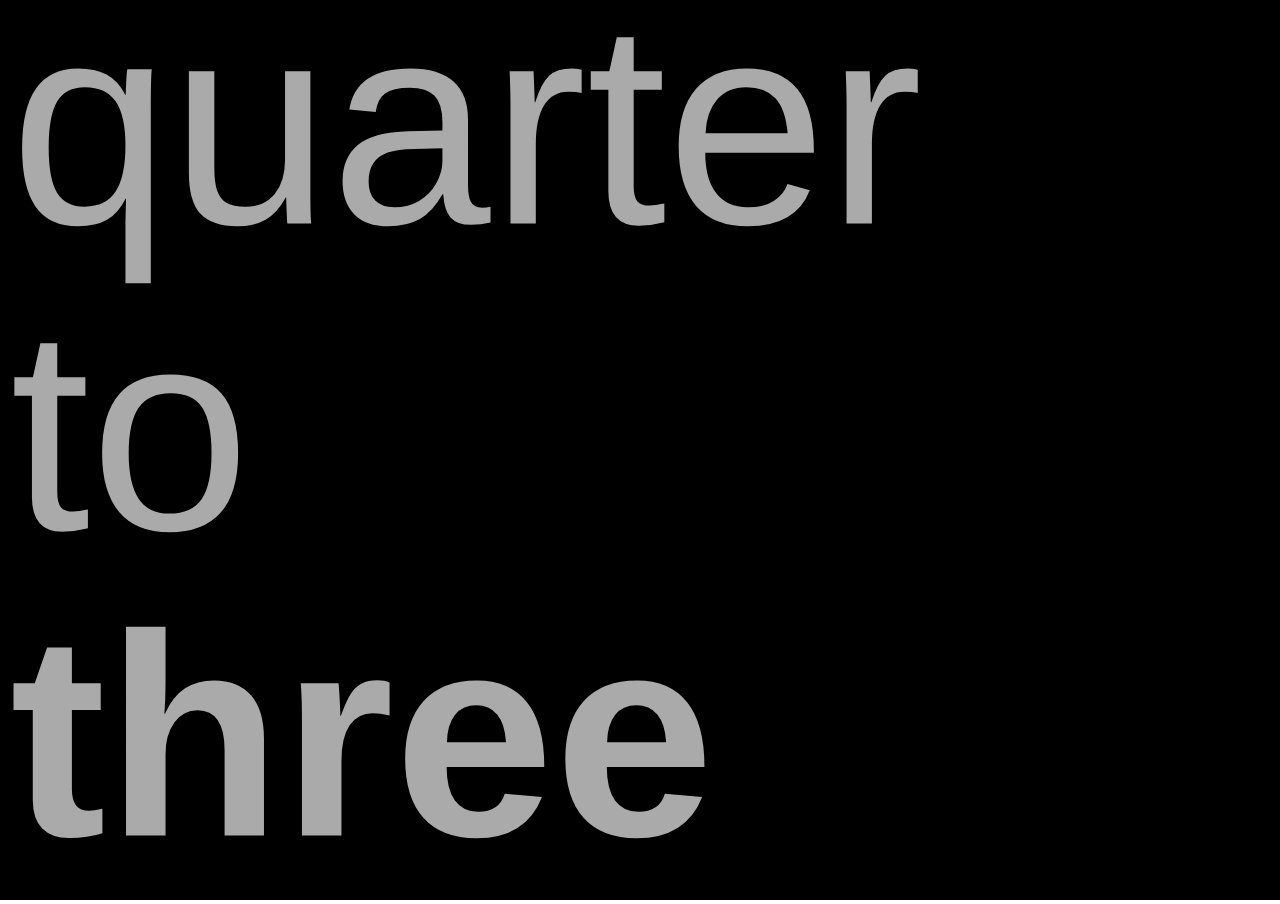
<file: index.html>
<!DOCTYPE html>
<html lang="en">
<head>
  <meta charset="utf-8"/>
  <title>Time in Words Clock by djmclean</title>
  <meta name="viewport" content="width=device-width, initial-scale=1.0" />
  <meta name="description" content="Time in Words Clock - Copyright (c) 2013-2016 djmclean" />
  <meta name="Author" content="djmclean" />
  <link rel="stylesheet" href="style.css">

  <script>
  var aCanvas;
  var aContext;
  var aTimer;
  var tiw;
  var language;
  var prevLanguage;
  var bgColor;
  var txtColor;
  var fontFace;
  var italic;
  var roundUp;

  function IsNull(a, b) {
    return (a + "" != "undefined") && (a + "" != "null") ? a : b;
  }

  function Order(a, b) {
    var au = a.toUpperCase();
    var bu = b.toUpperCase();
    return au < bu ? -1 : au === bu ? 0 : +1;
  }

  function GetFontListX() {
    var o = document.getElementById('dialogHelperId');
    if(o && o.fonts) {
      var fontList = [];
      for(var x = 0; x < o.fonts.count; x++)
        fontList[x] = o.fonts(x + 1);
      return fontList.sort(Order);
    }
    return [];
  }

  function CreateFontOptions(fonts) {
    if(document.getElementById("fontFace").tagName.toUpperCase() != "SELECT") {
      var currentVal = document.getElementById("fontFace").value;
      document.getElementById("divFont").innerHTML = '<label for="fontFace">Font&nbsp;Face</label><select id="fontFace" />';
      var o = document.getElementById("fontFace");
      var oOption = document.createElement("option");
      o.add(oOption);
      oOption.value = oOption.text = "sans-serif";
      for(var x = 0; x < fonts.length; x++) {
        oOption = document.createElement("option");
        o.add(oOption);
        oOption.value = oOption.text = fonts[x];
      }
      document.getElementById("fontFace").value = currentVal;
    }
  }

  function getFontList(user_fonts) {
    var fonts = null;
    var obj = document.getElementById('font_getter');
    if(typeof(obj.GetVariable) != 'undefined')
      fonts = obj.GetVariable('/:user_fonts');
    else if(typeof(user_fonts) != 'undefined')
      fonts = unescape(user_fonts);
    if(fonts) {
      if(typeof(fonts) == 'string')
        fonts = fonts.split(',');
      CreateFontOptions(fonts.sort(Order));
    }
  }

  function Redraw() {
    if(language != prevLanguage)
      LoadTiw();

    aCanvas.width = window.innerWidth;
    aCanvas.height = window.innerHeight;
    aContext.fillStyle = bgColor;
    aContext.fillRect(0, 0, aCanvas.width, aCanvas.height);

    var s = ["0", "", "", ""];
    try {
      s = TimeInWords(roundUp);
    }
    catch(e) {}

    aContext.fillStyle = txtColor;
    if(s[1].length == 0) { // 2 lines
      aContext.font = (aCanvas.height * 2.8) + "% " + fontFace;
      if(s[0] == "1")
        aContext.font = "bold " + aContext.font;
      if(italic == "true")
        aContext.font = "italic " + aContext.font;
      aContext.textBaseline = 'top';
      aContext.fillText(s[2], 10, 0, aCanvas.width - 18);

      aContext.font = (aCanvas.height * 2.8) + "% " + fontFace;
      if(s[0] == "2")
        aContext.font = "bold " + aContext.font;
      if(italic == "true")
        aContext.font = "italic " + aContext.font;
      aContext.textBaseline = 'bottom';
      aContext.fillText(s[3], 10, aCanvas.height, aCanvas.width - 18);
    }
    else { // 3 lines
      aContext.font = (aCanvas.height * 2) + "% " + fontFace;
      if(s[0] == "0")
        aContext.font = "bold " + aContext.font;
      if(italic == "true")
        aContext.font = "italic " + aContext.font;
      aContext.textBaseline = 'top';
      aContext.fillText(s[1], 10, 0, aCanvas.width - 18);

      aContext.font = (aCanvas.height * 2) + "% " + fontFace;
      if(s[0] == "1")
        aContext.font = "bold " + aContext.font;
      if(italic == "true")
        aContext.font = "italic " + aContext.font;
      aContext.textBaseline = 'middle';
      aContext.fillText(s[2], 10, aCanvas.height / 2, aCanvas.width - 18);

      aContext.font = (aCanvas.height * 2) + "% " + fontFace;
      if(s[0] == "2")
        aContext.font = "bold " + aContext.font;
      if(italic == "true")
        aContext.font = "italic " + aContext.font;
      aContext.textBaseline = 'bottom';
      aContext.fillText(s[3], 10, aCanvas.height, aCanvas.width - 18);
    }
  }

  function a_ondblclick() {
    clearTimeout(aTimer);
    document.getElementById("language").value = language;
    document.getElementById("bgColor").value = bgColor;
    document.getElementById("txtColor").value = txtColor;
    document.getElementById("fontFace").value = fontFace;
    document.getElementById("italic").checked = (italic == "true");
    document.getElementById("roundUp").checked = (roundUp == "true");
    document.getElementById('cd-panel').className = "cd-panel from-right is-visible";
  }

  function a_onmousedown() {
    aTimer = window.setTimeout(a_ondblclick, 750);
  }

  function a_onmouseup() {
    clearTimeout(aTimer);
  }

  function LoadTiw() {
    prevLanguage = language;
    if(tiw && tiw.parentElement)
      tiw.parentElement.removeChild(tiw);
    tiw = document.createElement("script");
    tiw.async = true;
    tiw.src = language + "/timeinwords.min.js";
    var s = document.getElementsByTagName("script")[0];
    s.parentNode.insertBefore(tiw, s);
  }

  function body_onload() {
    aCanvas = document.getElementById("a");
    aContext = aCanvas.getContext("2d");

    var fonts = GetFontListX();
    if(fonts.length > 0)
      CreateFontOptions(fonts);

    language = "en";
    bgColor = "#000000";
    txtColor = "#aaaaaa";
    fontFace = "sans-serif";
    italic = "false";
    roundUp = "true";

    if(window.localStorage) {
      language = IsNull(localStorage.getItem("language"), language);
      bgColor = IsNull(localStorage.getItem("bgColor"), bgColor);
      txtColor = IsNull(localStorage.getItem("txtColor"), txtColor);
      fontFace = IsNull(localStorage.getItem("fontFace"), fontFace);
      italic = IsNull(localStorage.getItem("italic"), italic);
      roundUp = IsNull(localStorage.getItem("roundUp"), roundUp);
    }

    LoadTiw();
    window.setTimeout(Redraw, 200);
    window.setInterval(Redraw, 2000);
  }

  function btnReset_onclick() {
    document.getElementById("language").value = "en";
    document.getElementById("bgColor").value = "#000000";
    document.getElementById("txtColor").value = "#aaaaaa";
    document.getElementById("fontFace").value = "sans-serif";
    document.getElementById("italic").checked = false;
    document.getElementById("roundUp").checked = true;
  }

  function btnOK_onclick() {
    btnApply_onclick();
    btnCancel_onclick();
  }

  function btnCancel_onclick() {
    document.getElementById('cd-panel').className = "cd-panel from-right";
  }

  function btnApply_onclick() {
    language = document.getElementById("language").value;
    bgColor = document.getElementById("bgColor").value;
    txtColor = document.getElementById("txtColor").value;
    fontFace = document.getElementById("fontFace").value;
    italic = document.getElementById("italic").checked ? "true" : "false";
    roundUp = document.getElementById("roundUp").checked ? "true" : "false";

    if(window.localStorage) {
      localStorage.setItem("language", language);
      localStorage.setItem("bgColor", bgColor);
      localStorage.setItem("txtColor", txtColor);
      localStorage.setItem("fontFace", fontFace);
      localStorage.setItem("italic", italic);
      localStorage.setItem("roundUp", roundUp);
    }

    Redraw();
  }

  function body_onkeydown(e) {
    var ch = e.charCode ? e.charCode : e.keyCode;
    if(ch == 13)
      btnOK_onclick();
    if(ch == 27)
      btnCancel_onclick();
  }
  </script>
</head>

<body style="margin:0;border-style:none;overflow:hidden" onload="body_onload()" onresize="Redraw()" onkeydown="body_onkeydown(event)">
  <canvas id="a" ondblclick="a_ondblclick()" onmousedown="a_onmousedown()" onmouseup="a_onmouseup()">Sorry, your browser does not support the HTML5 canvas.</canvas>

  <object id="dialogHelperId" classid="clsid:3050f819-98b5-11cf-bb82-00aa00bdce0b" width="0px" height="0px" style="float:left"></object>
  <object id="font_getter" name="font_getter" type="application/x-shockwave-flash" data="get_fonts.swf" width="0px" height="0px" style="float:left"><param name="movie" value="get_fonts.swf" /></object>


  <div id="cd-panel" class="cd-panel from-right">
    <div class="cd-panel-container">
      <div class="cd-panel-content">
        
        <h1>Time in Words Clock by <a href="http://www.djmclean.freeserve.co.uk" target="djm">djmclean</a></h1>
        <fieldset>
          <legend>Settings</legend>
          <div class="box-text">
            <label for="language">Language</label>
            <select id="language">
              <option value="da">Dansk</option>
              <option value="en">English</option>
              <option value="fr">Français</option>
              <option value="sv">Svensk</option>
              <option value="ja-hira">にほんご</option>
              <option value="ja">日本語</option>
              <option value="zh">中文</option>
            </select>
          </div>
          <div class="box-text">
            <label for="bgColor">Background&nbsp;Colour</label>
            <input type="color" id="bgColor" maxlength="250" size="20" />
          </div>
          <div class="box-text">
            <label for="txtColor">Text&nbsp;Colour</label>
            <input type="color" id="txtColor" maxlength="250" size="20" />
          </div>
          <div id="divFont" class="box-text">
            <label for="fontFace">Font&nbsp;Face</label>
            <input type="text" id="fontFace" maxlength="250" size="20" />
          </div>
          <div class="box-check">
            <input type="checkbox" id="italic" />
            <label for="italic">Italic</label>
          </div>
          <div class="box-check">
            <input type="checkbox" id="roundUp" />
            <label for="roundUp">Round&nbsp;up&nbsp;to&nbsp;nearest&nbsp;5&nbsp;min</label>
          </div>
          <div class="buttonrow">
            <button type="button" onclick="btnReset_onclick()">Reset&nbsp;All</button>
          </div>
        </fieldset>

        <div class="buttonrow">
          <button type="button" onclick="btnOK_onclick()">OK</button>
          <button type="button" onclick="btnCancel_onclick()">Cancel</button>
          <button type="button" id="btnApply" onclick="btnApply_onclick()">Apply</button>
        </div>
      </div>
    </div>
  </div>
</body>
</html>
</file>
<file: style.css>
// Time in Words Clock - Copyright (c) 2013-2016 djmclean
html,body,div,span,h1,h2,h3,h4,h5,h6,p,pre,abbr,address,cite,code,dfn,em,img,kbd,q,samp,small,strong,sub,sup,var,b,i,dl,dt,dd,ol,ul,li,fieldset,form,label,legend,caption,time,mark {
  margin: 0;
  padding: 0;
  outline: 0;
  font-size: 100%;
  vertical-align: baseline;
  background: transparent;
}

*, *::after, *::before {
  -webkit-box-sizing: border-box;
  -moz-box-sizing: border-box;
  box-sizing: border-box;
}

html, body {
  height: 100%;
}

h1 {
  font-size: 1.2em;
  margin-left: 2%;
}
a {
  color: #ff420a;
  text-decoration: none;
}
a:hover {
  text-decoration: underline;
}
fieldset {
  border: 1px solid #aaaaaa;
  padding: 0 2% 0.8em 2%;
}
legend {
  font-size: 1.2em;
  font-weight: bold;
}
.box-text label {
  float: left;
  width: 12em;
}
.box-text input,
.box-text select {
  width: 60%;
}
.box-check input {
  margin-left: 12em;
}
button {
  width: 6em;
  padding: 0;
}
.buttonrow {
  margin-top: 0.8em;
  text-align: right;
}

.cd-main-content {
  height: 100%;
}

.cd-panel {
  position: fixed;
  top: 0;
  left: 0;
  height: 100%;
  width: 100%;
  visibility: hidden;
  -webkit-transition: visibility 0s 0.6s;
  -moz-transition: visibility 0s 0.6s;
  transition: visibility 0s 0.6s;
}
.cd-panel::after {
  /* overlay layer */
  position: absolute;
  top: 0;
  left: 0;
  width: 100%;
  height: 100%;
  background: transparent;
  -webkit-transition: background 0.3s 0.3s;
  -moz-transition: background 0.3s 0.3s;
  transition: background 0.3s 0.3s;
}
.cd-panel.is-visible {
  visibility: visible;
  -webkit-transition: visibility 0s 0s;
  -moz-transition: visibility 0s 0s;
  transition: visibility 0s 0s;
}
.cd-panel.is-visible::after {
  -webkit-transition: background 0.3s 0s;
  -moz-transition: background 0.3s 0s;
  transition: background 0.3s 0s;
}

.cd-panel-container {
  position: fixed;
/*  width: 90%; */
  width: 32em;
  height: 100%;
  top: 0;
  background: #f6f6f6;
  z-index: 1;
  -webkit-transition-property: -webkit-transform;
  -moz-transition-property: -moz-transform;
  transition-property: transform;
  -webkit-transition-duration: 0.3s;
  -moz-transition-duration: 0.3s;
  transition-duration: 0.3s;
  -webkit-transition-delay: 0.1s;
  -moz-transition-delay: 0.1s;
  transition-delay: 0.1s;
}
.cd-panel-content {
  background: #f6f6f6;
  color: #000000;
  font-family: Arial, Helvetica, sans-serif;
  font-size: small;
  height: 100%;
  left: 0;
  line-height: 1.8em;
  margin: 0;
  overflow: auto;
  padding: 70px 3%;
  position: absolute;
  top: 0;
  width: 100%;

  /* smooth scrolling on touch devices */
  -webkit-overflow-scrolling: touch;
}

.from-right .cd-panel-container {
  right: 0;
  -webkit-transform: translate3d(100%, 0, 0);
  -moz-transform: translate3d(100%, 0, 0);
  -ms-transform: translate3d(100%, 0, 0);
  -o-transform: translate3d(100%, 0, 0);
  transform: translate3d(100%, 0, 0);
}
.from-left .cd-panel-container {
  left: 0;
  -webkit-transform: translate3d(-100%, 0, 0);
  -moz-transform: translate3d(-100%, 0, 0);
  -ms-transform: translate3d(-100%, 0, 0);
  -o-transform: translate3d(-100%, 0, 0);
  transform: translate3d(-100%, 0, 0);
}
.is-visible .cd-panel-container {
  -webkit-transform: translate3d(0, 0, 0);
  -moz-transform: translate3d(0, 0, 0);
  -ms-transform: translate3d(0, 0, 0);
  -o-transform: translate3d(0, 0, 0);
  transform: translate3d(0, 0, 0);
  -webkit-transition-delay: 0s;
  -moz-transition-delay: 0s;
  transition-delay: 0s;
}

@media only screen and (max-width: 600px) {
  .box-text label {
    display: block;
    float: none;
    width: 97% !important;
  }
  .box-text input,
  .box-text select {
    width: 97%;
  }
  .box-check input {
    margin: 0 !important;
  }
  .cd-panel-container {
    width: 80%;
  }
}
</file>
